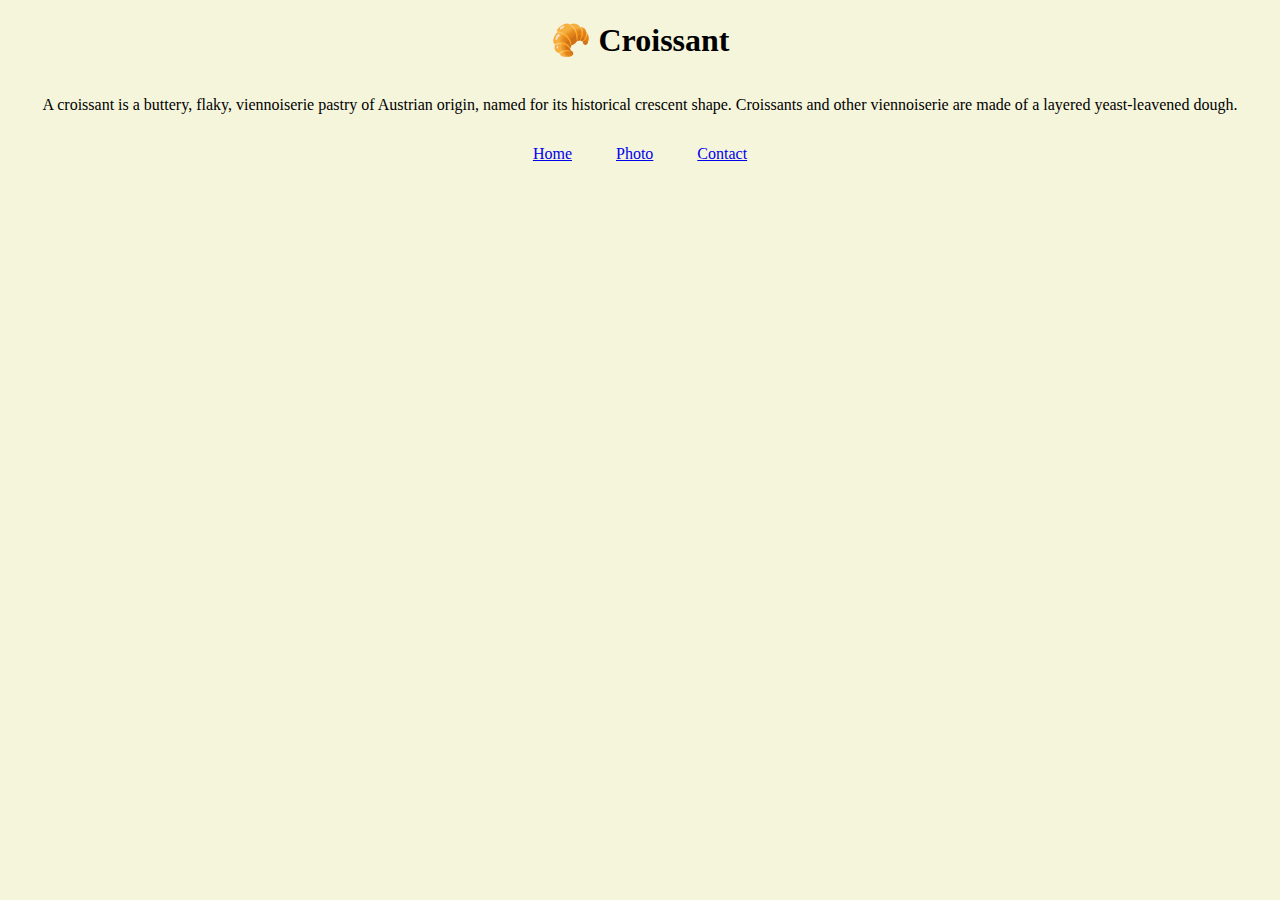
<file: index.html>
<!DOCTYPE html>
<html lang="en">
  <head>
    <meta charset="UTF-8" />
    <meta
      name="description"
      content="Core Croissants gives all you need to
    know about the history, making and deliciousness of these pastries."
    />
    <meta http-equiv="X-UA-Compatible" content="IE=edge" />
    <meta name="viewport" content="width=device-width, initial-scale=1.0" />
    <link rel="stylesheet" href="/src/styles.css" />
    <title>Croissant 101: Our favorite baked good - CoreCroissants</title>
  </head>
  <body>
    <h1>🥐 Croissant</h1>
    <p>
      A croissant is a buttery, flaky, viennoiserie pastry of Austrian origin,
      named for its historical crescent shape. Croissants and other viennoiserie
      are made of a layered yeast-leavened dough.
    </p>
    <div class="links">
      <a href="/" title="CoreCroissants Homepage">Home</a>
      <a href="/photo.html" title="Croissant example">Photo</a>
      <a href="/contact.html" title="Contact CoreCroissants">Contact</a>
    </div>
  </body>
</html>
</file>
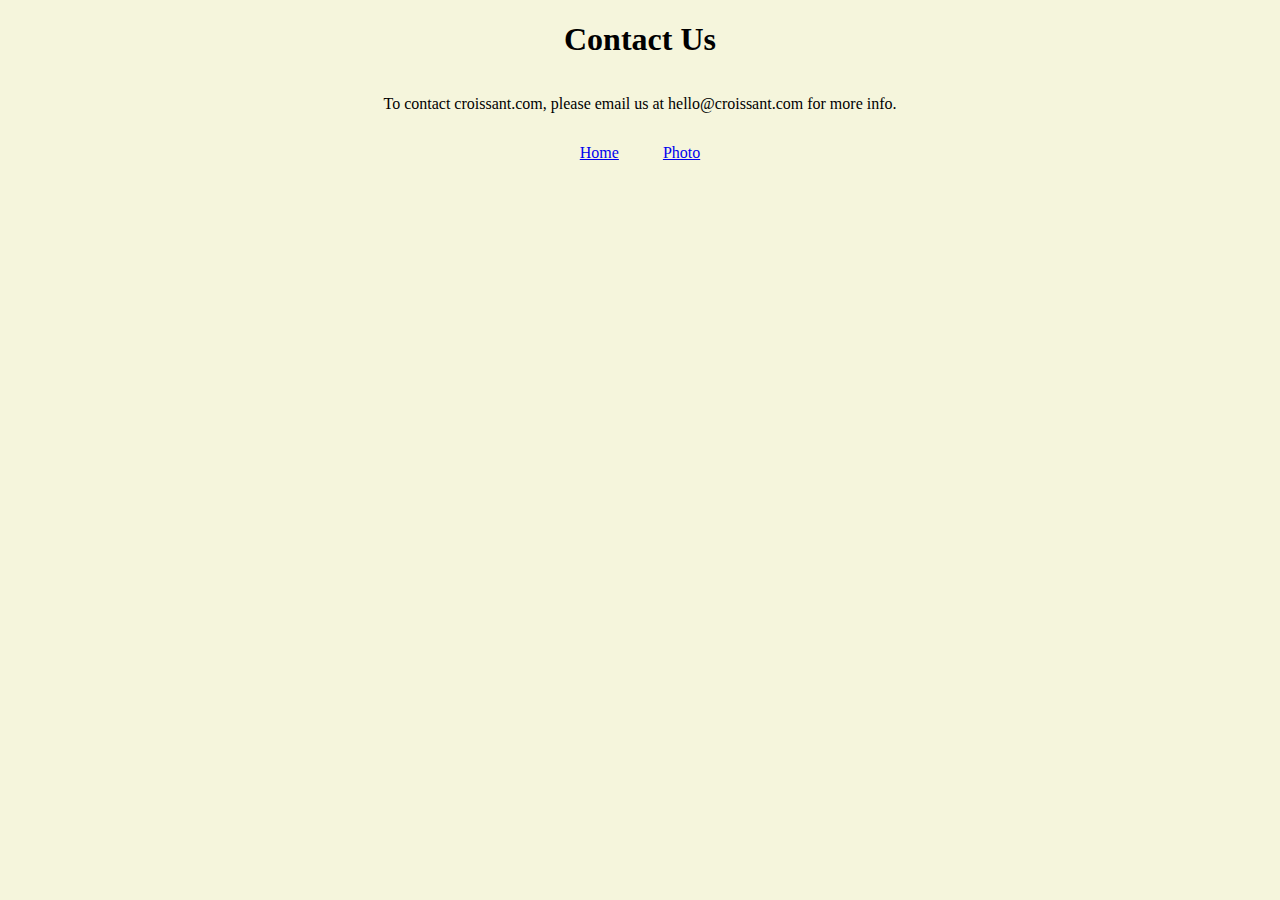
<file: contact.html>
<!DOCTYPE html>
<html lang="en">
  <head>
    <meta charset="UTF-8" />
    <meta http-equiv="X-UA-Compatible" content="IE=edge" />
    <meta name="viewport" content="width=device-width, initial-scale=1.0" />
    <link rel="stylesheet" href="/src/styles.css" />
    <title>Contact Us - CoreCroissants</title>
  </head>
  <body>
    <h1>Contact Us</h1>
    <p>
      To contact croissant.com, please email us at hello@croissant.com for more
      info.
    </p>
    <div class="links">
      <a href="/">Home</a>
      <a href="/photo.html">Photo</a>
    </div>
  </body>
</html>
</file>
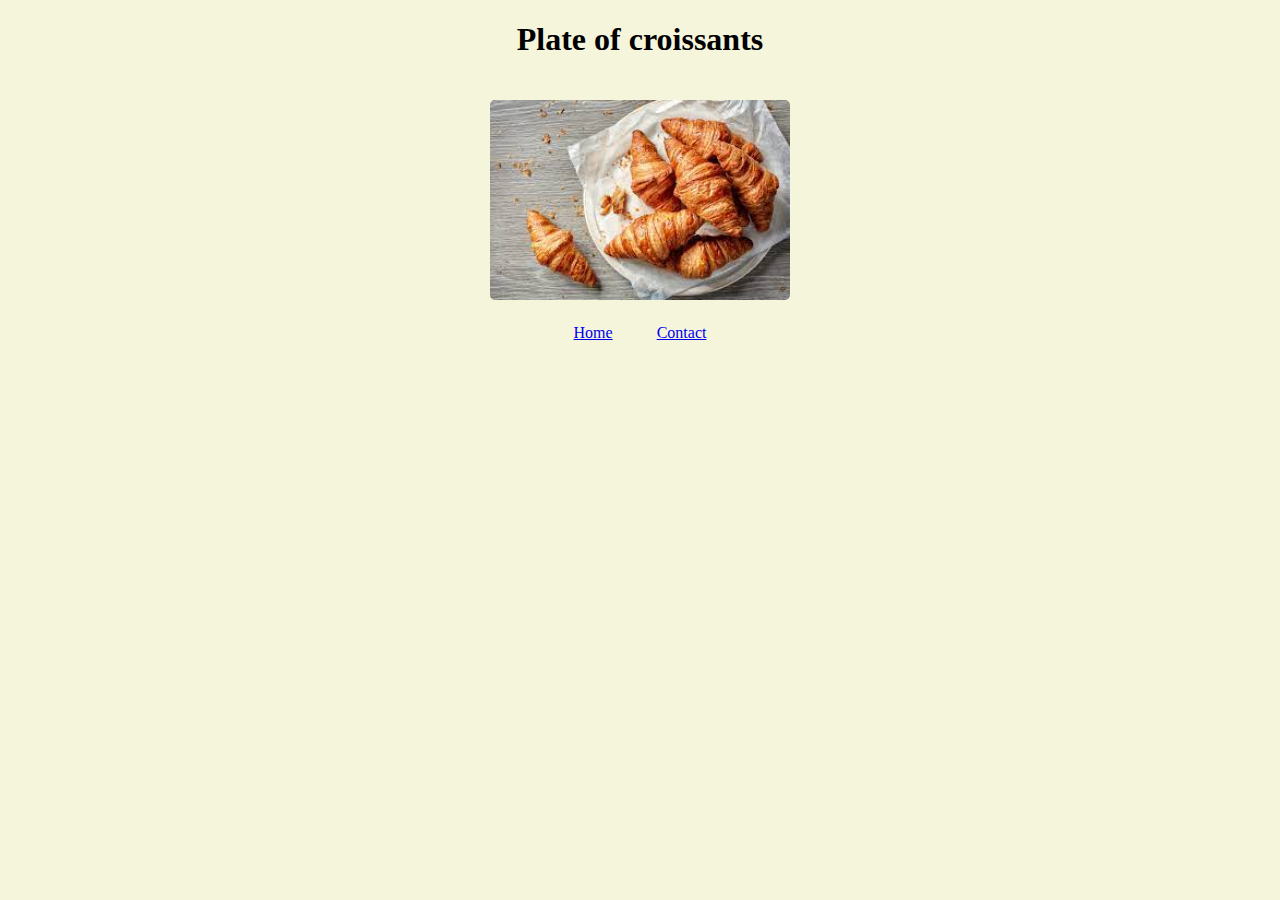
<file: photo.html>
<!DOCTYPE html>
<html lang="en">
  <head>
    <meta charset="UTF-8" />
    <meta http-equiv="X-UA-Compatible" content="IE=edge" />
    <meta name="viewport" content="width=device-width, initial-scale=1.0" />
    <link rel="stylesheet" href="/src/styles.css" />
    <title>Photo: Example of the perfect croissants - CoreCroissants</title>
  </head>
  <body>
    <h1>Plate of croissants</h1>
    <div class="image">
      <img src="/images/croissant.jpg" alt="Plate of croissants" />
    </div>
    <div class="links">
      <a href="/">Home</a>
      <a href="/contact.html">Contact</a>
    </div>
  </body>
</html>
</file>
<file: src/styles.css>
body {
  background-color: beige;
}
h1 {
  text-align: center;
}

p {
  text-align: center;
  padding: 15px;
}

a {
  padding: 20px;
}

img {
  border-radius: 5px;
  width: 300px;
}

.image {
  text-align: center;
  padding: 20px;
}

.links {
  text-align: center;
}
</file>
